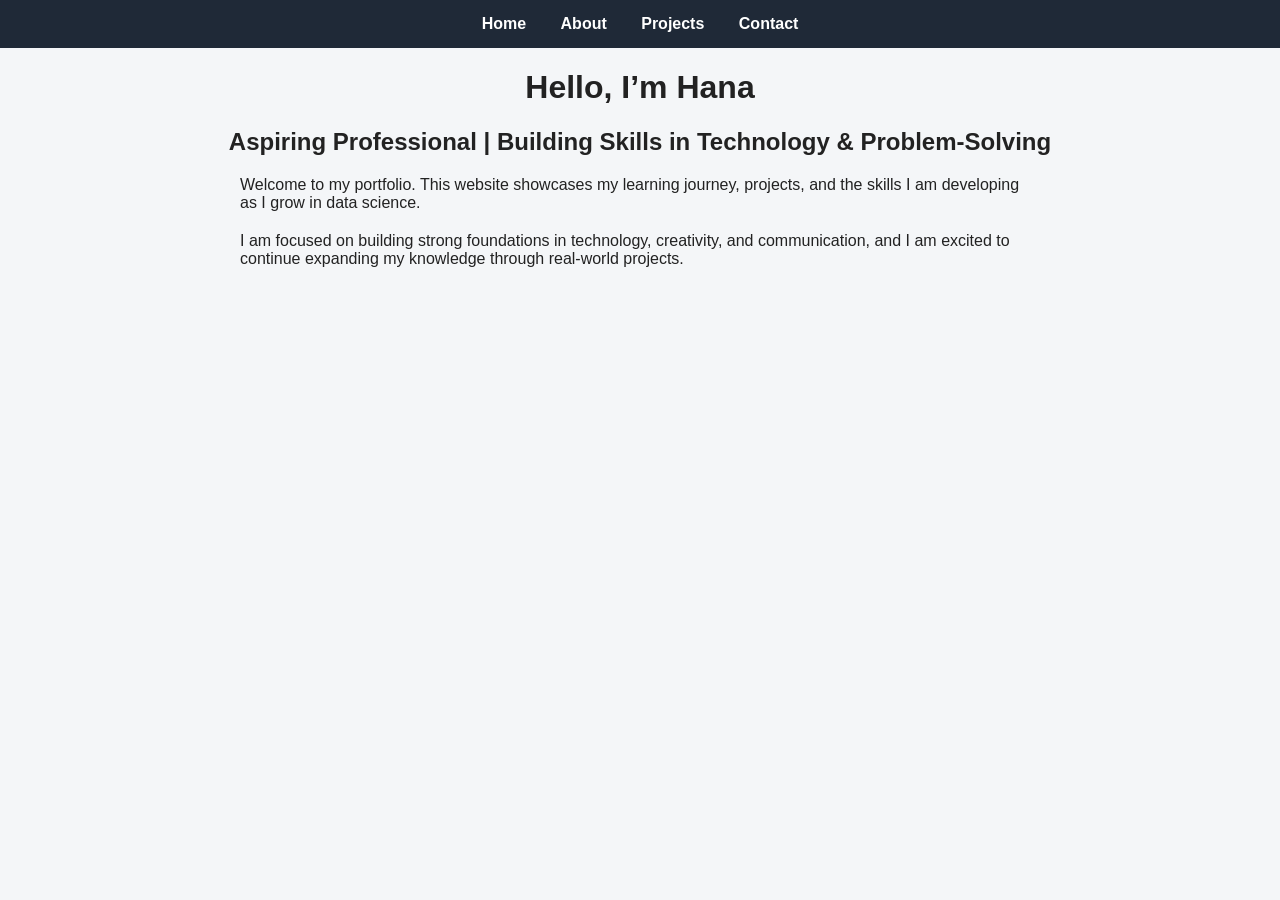
<file: index.html>
<!DOCTYPE html>
<html lang="en">
<head>
  <meta charset="UTF-8">
  <meta name="viewport" content="width=device-width, initial-scale=1.0">
  <title>Hana Portfolio</title>
  <link rel="stylesheet" href="style.css">
</head>
<body>

  <nav>
    <a href="index.html">Home</a>
    <a href="about.html">About</a>
    <a href="projects.html">Projects</a>
    <a href="contact.html">Contact</a>
  </nav>

  <h1>Hello, I’m Hana</h1>
  <h2>Aspiring Professional | Building Skills in Technology & Problem-Solving</h2>

  <p>
    Welcome to my portfolio. This website showcases my learning journey, projects,
    and the skills I am developing as I grow in data science.
  </p>

  <p>
    I am focused on building strong foundations in technology, creativity, and communication,
    and I am excited to continue expanding my knowledge through real-world projects.
  </p>

</body>
</html>
</file>
<file: style.css>
body {
  font-family: Arial, sans-serif;
  background-color: #f4f6f8;
  margin: 0;
  color: #222;
}

nav {
  background-color: #1f2937;
  padding: 15px;
  text-align: center;
}

nav a {
  color: white;
  margin: 0 15px;
  text-decoration: none;
  font-weight: bold;
}

h1, h2 {
  text-align: center;
}

p {
  max-width: 800px;
  margin: 20px auto;
  padding: 0 20px;
}

ul {
  max-width: 800px;
  margin: auto;
}

li {
  margin: 8px 0;
}
</file>
